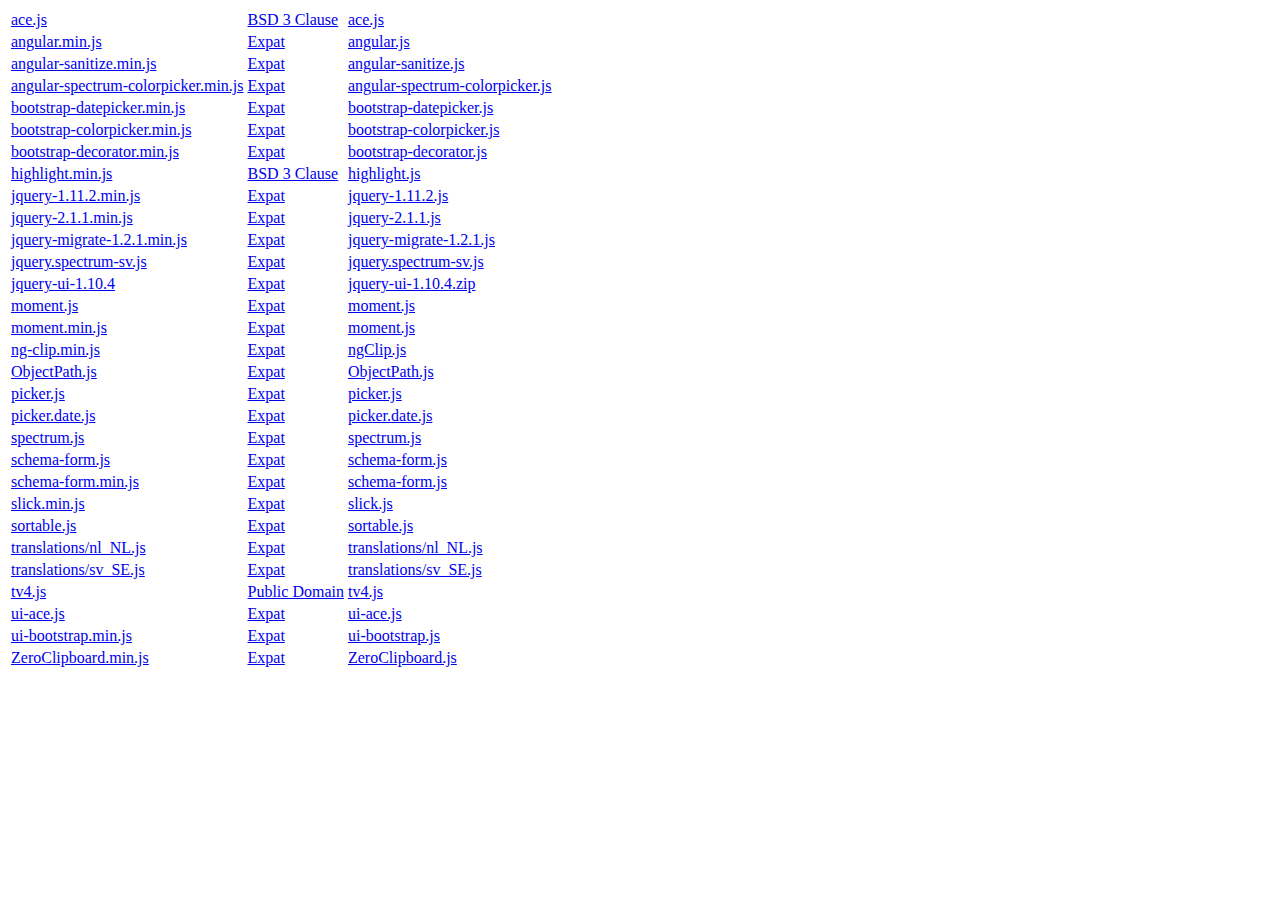
<file: bower_components/angular-schema-form/jslicense.html>
<!DOCTYPE html PUBLIC "-//W3C//DTD XHTML 1.0 Strict//EN" "http://www.w3.org/TR/xhtml1/DTD/xhtml1-strict.dtd">
<html xmlns="http://www.w3.org/1999/xhtml" lang="en" xml:lang="en">
    <head>
        <meta charset="utf-8" />
        <title>schemaform.io - JavaScript License Information</title>
    </head>

    <body>
        <table id="jslicense-labels1">
            <tr>
                <td><a href="bower_components/ace-builds/src-min-noconflict/ace.js">ace.js</a></td>
                <td><a href="http://opensource.org/licenses/BSD-3-Clause">BSD 3 Clause</a></td>
                <td><a href="bower_components/ace-builds/src-noconflict/ace.js">ace.js</a></td>
            </tr>
            <tr>
                <td><a href="bower_components/angular/angular.min.js">angular.min.js</a></td>
                <td><a href="http://www.jclark.com/xml/copying.txt">Expat</a></td>
                <td><a href="bower_components/angular/angular.js">angular.js</a></td>
            </tr>
            <tr>
                <td><a href="bower_components/angular-sanitize/angular-sanitize.min.js">angular-sanitize.min.js</a></td>
                <td><a href="http://www.jclark.com/xml/copying.txt">Expat</a></td>
                <td><a href="bower_components/angular-sanitize/angular-sanitize.js">angular-sanitize.js</a></td>
            </tr>
            <tr>
                <td><a href="bower_components/angular-spectrum-colorpicker/dist/angular-spectrum-colorpicker.min.js">angular-spectrum-colorpicker.min.js</a></td>
                <td><a href="http://www.jclark.com/xml/copying.txt">Expat</a></td>
                <td><a href="bower_components/angular-spectrum-colorpicker/dist/angular-spectrum-colorpicker.js">angular-spectrum-colorpicker.js</a></td>
            </tr>
            <tr>
                <td><a href="bower_components/angular-schema-form-datepicker/bootstrap-datepicker.min.js">bootstrap-datepicker.min.js</a></td>
                <td><a href="http://www.jclark.com/xml/copying.txt">Expat</a></td>
                <td><a href="bower_components/angular-schema-form-datepicker/bootstrap-datepicker.js">bootstrap-datepicker.js</a></td>
            </tr>
            <tr>
                <td><a href="bower_components/angular-schema-form-colorpicker/bootstrap-colorpicker.min.js">bootstrap-colorpicker.min.js</a></td>
                <td><a href="http://www.jclark.com/xml/copying.txt">Expat</a></td>
                <td><a href="bower_components/angular-schema-form-colorpicker/bootstrap-colorpicker.js">bootstrap-colorpicker.js</a></td>
            </tr>
            <tr>
                <td><a href="dist/bootstrap-decorator.min.js">bootstrap-decorator.min.js</a></td>
                <td><a href="http://www.jclark.com/xml/copying.txt">Expat</a></td>
                <td><a href="src/directives/decorators/bootstrap/bootstrap-decorator.js">bootstrap-decorator.js</a></td>
            </tr>
            </tr>
                <tr>
                <td><a href="//cdnjs.cloudflare.com/ajax/libs/highlight.js/8.4/highlight.min.js">highlight.min.js</a></td>
                <td><a href="http://opensource.org/licenses/BSD-3-Clause">BSD 3 Clause</a></td>
                <td><a href="src/highlight.js">highlight.js</a></td>
            </tr>
            <tr>
                <td><a href="//code.jquery.com/jquery-1.11.2.min.js">jquery-1.11.2.min.js</a></td>
                <td><a href="http://www.jclark.com/xml/copying.txt">Expat</a></td>
                <td><a href="//code.jquery.com/jquery-1.11.2.js">jquery-1.11.2.js</a></td>
            </tr>
            <tr>
                <td><a href="//code.jquery.com/jquery-2.1.1.min.js">jquery-2.1.1.min.js</a></td>
                <td><a href="http://www.jclark.com/xml/copying.txt">Expat</a></td>
                <td><a href="//code.jquery.com/jquery-2.1.1.js">jquery-2.1.1.js</a></td>
            </tr>
            <tr>
                <td><a href="//code.jquery.com/jquery-migrate-1.2.1.min.js">jquery-migrate-1.2.1.min.js</a></td>
                <td><a href="http://www.jclark.com/xml/copying.txt">Expat</a></td>
                <td><a href="//code.jquery.com/jquery-1.11.2.js">jquery-migrate-1.2.1.js</a></td>
            </tr>
            <tr>
                <td><a href="bower_components/spectrum/i18n/jquery.spectrum-sv.js">jquery.spectrum-sv.js</a></td>
                <td><a href="http://www.jclark.com/xml/copying.txt">Expat</a></td>
                <td><a href="bower_components/spectrum/i18n/jquery.spectrum-sv.js">jquery.spectrum-sv.js</a></td>
            </tr>
            <tr>
                <td><a href="//cdn.jsdelivr.net/g/jquery.ui@1.10">jquery-ui-1.10.4</a></td>
                <td><a href="http://www.jclark.com/xml/copying.txt">Expat</a></td>
                <td><a href="//jqueryui.com/resources/download/jquery-ui-1.10.4.zip">jquery-ui-1.10.4.zip</a></td>
            </tr>
            <tr>
                <td><a href="bower_components/moment/moment.js">moment.js</a></td>
                <td><a href="http://www.jclark.com/xml/copying.txt">Expat</a></td>
                <td><a href="bower_components/moment/moment.js">moment.js</a></td>
            </tr>
            <tr>
                <td><a href="//cdnjs.cloudflare.com/ajax/libs/moment.js/2.10.2/moment.min.js">moment.min.js</a></td>
                <td><a href="http://www.jclark.com/xml/copying.txt">Expat</a></td>
                <td><a href="//cdnjs.cloudflare.com/ajax/libs/moment.js/2.10.2/moment.js">moment.js</a></td>
            </tr>
            <tr>
                <td><a href="//cdnjs.cloudflare.com/ajax/libs/ng-clip/0.2.6/ng-clip.min.js">ng-clip.min.js</a></td>
                <td><a href="http://www.jclark.com/xml/copying.txt">Expat</a></td>
                <td><a href="//raw.githubusercontent.com/asafdav/ng-clip/master/src/ngClip.js">ngClip.js</a></td>
            </tr>            
            <tr>
                <td><a href="bower_components/objectpath/lib/ObjectPath.js">ObjectPath.js</a></td>
                <td><a href="http://www.jclark.com/xml/copying.txt">Expat</a></td>
                <td><a href="bower_components/objectpath/lib/ObjectPath.js">ObjectPath.js</a></td>
            </tr>
            <tr>
                <td><a href="bower_components/pickadate/lib/picker.js">picker.js</a></td>
                <td><a href="http://www.jclark.com/xml/copying.txt">Expat</a></td>
                <td><a href="bower_components/pickadate/lib/picker.js">picker.js</a></td>
            </tr>
            <tr>
                <td><a href="bower_components/pickadate/lib/picker.date.js">picker.date.js</a></td>
                <td><a href="http://www.jclark.com/xml/copying.txt">Expat</a></td>
                <td><a href="bower_components/pickadate/lib/picker.date.js">picker.date.js</a></td>
            </tr>
            <tr>
                <td><a href="bower_components/spectrum/spectrum.js">spectrum.js</a></td>
                <td><a href="http://www.jclark.com/xml/copying.txt">Expat</a></td>
                <td><a href="bower_components/spectrum/spectrum.js">spectrum.js</a></td>
            </tr>
            <tr>
                <td><a href="dist/schema-form.js">schema-form.js</a></td>
                <td><a href="http://www.jclark.com/xml/copying.txt">Expat</a></td>
                <td><a href="dist/schema-form.js">schema-form.js</a></td>
            </tr>
            <tr>
                <td><a href="dist/schema-form.min.js">schema-form.min.js</a></td>
                <td><a href="http://www.jclark.com/xml/copying.txt">Expat</a></td>
                <td><a href="dist/schema-form.js">schema-form.js</a></td>
            </tr>
            <tr>
                <td><a href="//cdn.jsdelivr.net/jquery.slick/1.4.0/slick.min.js">slick.min.js</a></td>
                <td><a href="http://www.jclark.com/xml/copying.txt">Expat</a></td>
                <td><a href="src/slick.js">slick.js</a></td>
            </tr>
            <tr>
                <td><a href="bower_components/angular-ui-sortable/sortable.js">sortable.js</a></td>
                <td><a href="http://www.jclark.com/xml/copying.txt">Expat</a></td>
                <td><a href="bower_components/angular-ui-sortable/sortable.js">sortable.js</a></td>
            </tr>
            <tr>
                <td><a href="bower_components/pickadate/lib/translations/nl_NL.js">translations/nl_NL.js</a></td>
                <td><a href="http://www.jclark.com/xml/copying.txt">Expat</a></td>
                <td><a href="bower_components/pickadate/lib/translations/nl_NL.js">translations/nl_NL.js</a></td>
            </tr>
            <tr>
                <td><a href="bower_components/pickadate/lib/translations/sv_SE.js">translations/sv_SE.js</a></td>
                <td><a href="http://www.jclark.com/xml/copying.txt">Expat</a></td>
                <td><a href="bower_components/pickadate/lib/translations/sv_SE.js">translations/sv_SE.js</a></td>
            </tr>
            <tr>
                <td><a href="bower_components/tv4/tv4.js">tv4.js</a></td>
                <td><a href="magnet:?xt=urn:btih:e95b018ef3580986a04669f1b5879592219e2a7a&dn=public-domain.txt">Public Domain</a></td>
                <td><a href="bower_components/tv4/tv4.js">tv4.js</a></td>
            </tr>
            <tr>
                <td><a href="bower_components/angular-ui-ace/ui-ace.js">ui-ace.js</a></td>
                <td><a href="http://www.jclark.com/xml/copying.txt">Expat</a></td>
                <td><a href="bower_components/angular-ui-ace/ui-ace.js">ui-ace.js</a></td>
            </tr>
            <tr>
                <td><a href="//cdnjs.cloudflare.com/ajax/libs/angular-ui-bootstrap/0.12.1/ui-bootstrap.min.js">ui-bootstrap.min.js</a></td>
                <td><a href="http://www.jclark.com/xml/copying.txt">Expat</a></td>
                <td><a href="//cdnjs.cloudflare.com/ajax/libs/angular-ui-bootstrap/0.12.1/ui-bootstrap.js">ui-bootstrap.js</a></td>
            </tr>
            <tr>
                <td><a href="//cdnjs.cloudflare.com/ajax/libs/zeroclipboard/2.2.0/ZeroClipboard.min.js">ZeroClipboard.min.js</a></td>
                <td><a href="http://www.jclark.com/xml/copying.txt">Expat</a></td>
                <td><a href="//cdnjs.cloudflare.com/ajax/libs/zeroclipboard/2.2.0/ZeroClipboard.js">ZeroClipboard.js</a></td>
            </tr>
        </table>
        </footer>
    </body>
<html>
</file>
